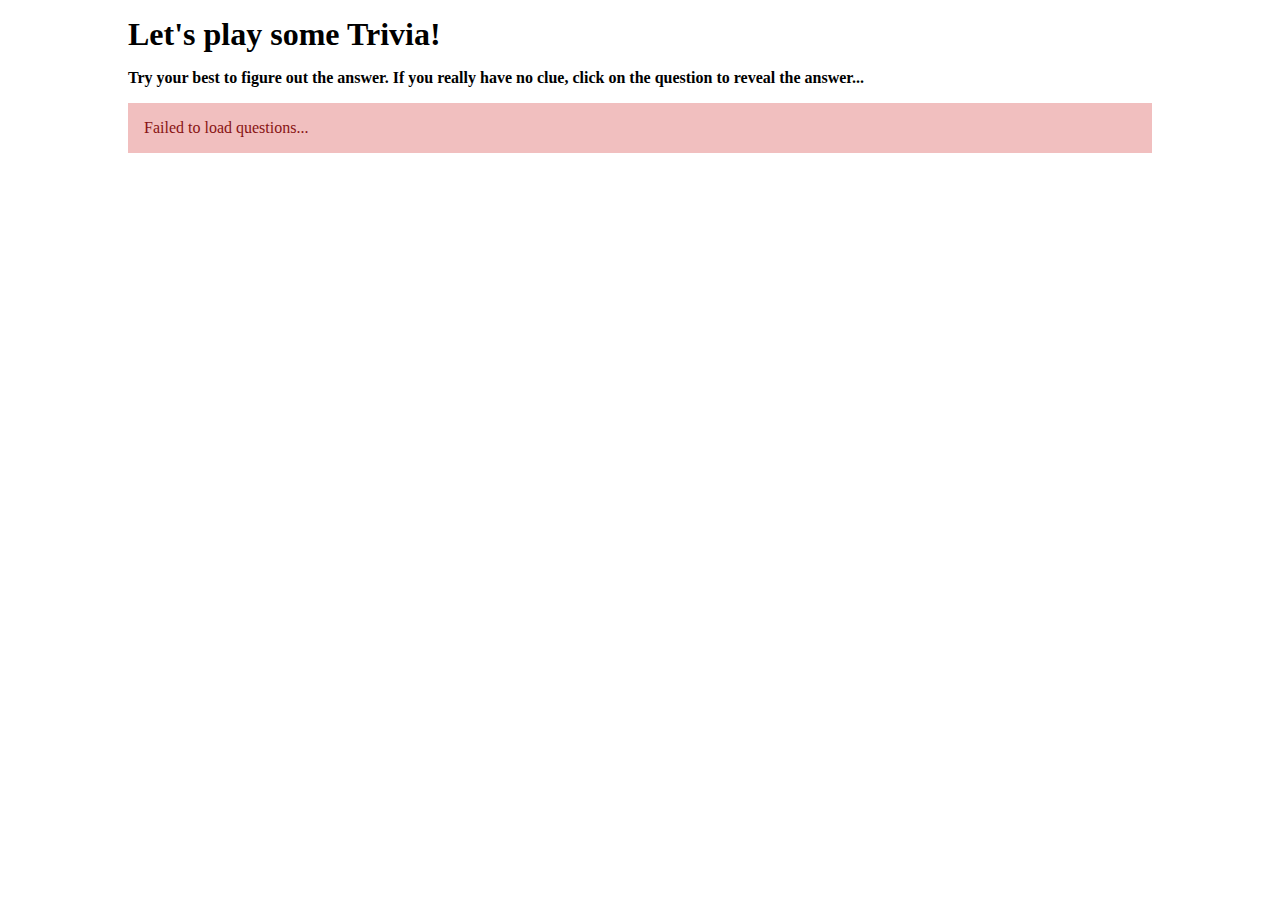
<file: Week3/homework/js-exercises/trivia-app/index.html>
<!DOCTYPE html>
<html lang="en">
<head>
    <meta charset="UTF-8">
    <meta name="viewport" content="width=device-width, initial-scale=1.0">
    <title>Trivia Game</title>
    <link rel="stylesheet" href="style.css">
</head>
<body>
    <script src="app.js"></script>
</body>
</html>
</file>
<file: Week3/homework/js-exercises/trivia-app/style.css>
* {
    padding: 0;
    margin: 0;
    box-sizing: border-box;
}

h1, h4 {
    margin: 1rem 0;
}

.container {
    width: 80%;
    margin: auto;
}

.game {
    display: flex;
    flex-direction: column;
    width: 100%;
}

.question, .answer {
    width: 100%;
    background: rgba(209, 209, 209, 0.473);
    padding: 1rem;
}

.answer {
    background: white;
    display: none;
}

.question:hover {
    background: rgb(209, 209, 209);
    cursor: pointer;
}

.visible {
    display: block;
}

.error {
    padding: 1rem;
    background: rgba(221, 102, 102, 0.418);
    color: rgb(136, 19, 19);
}
</file>
